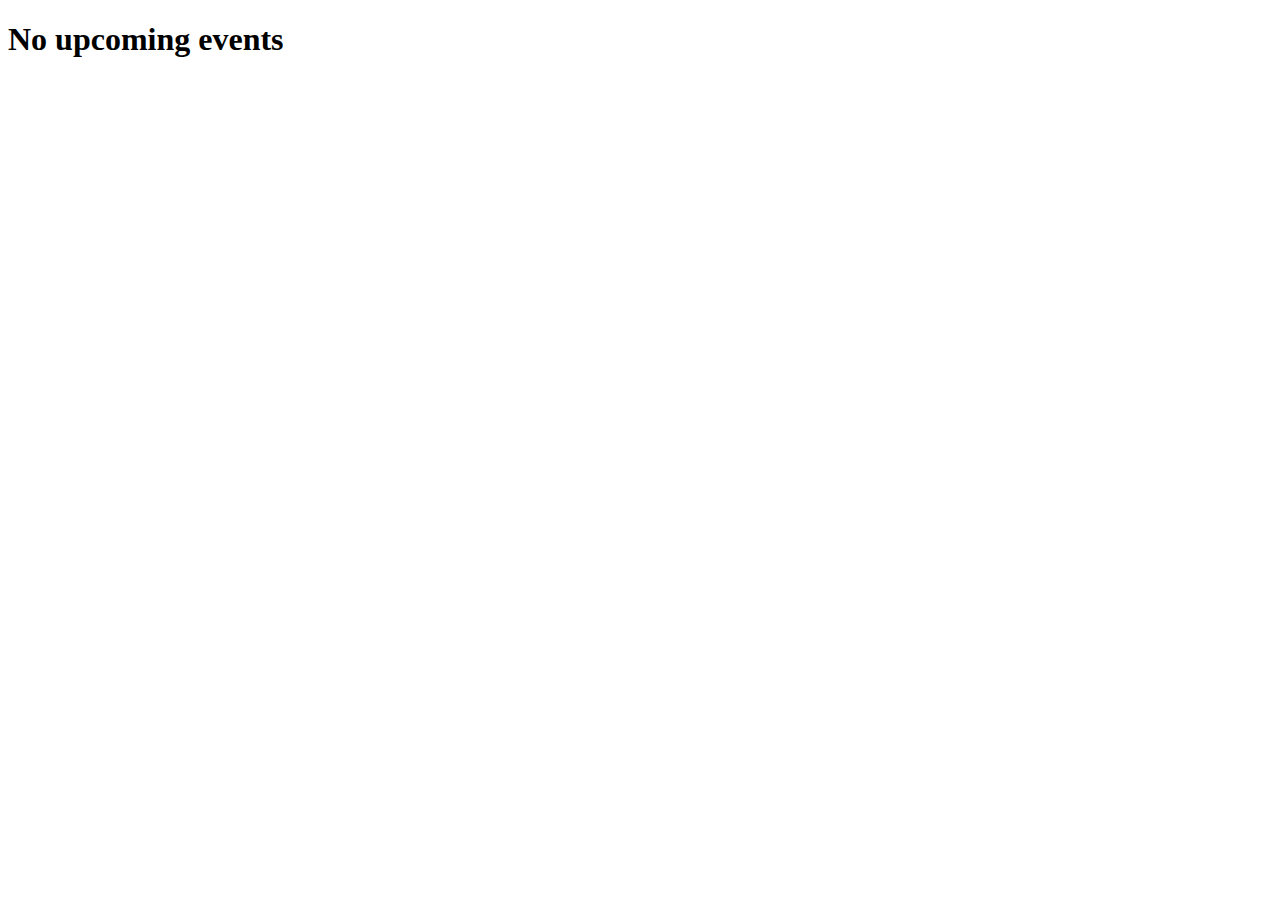
<file: events.html>
<!DOCTYPE html>
<html lang="en">
<head>
    <meta charset="UTF-8">
    <meta name="viewport" content="width=device-width, initial-scale=1.0">
    <title>Events</title>
</head>
<body>
    <h1>No upcoming events</h1>
</body>
</html>
</file>
